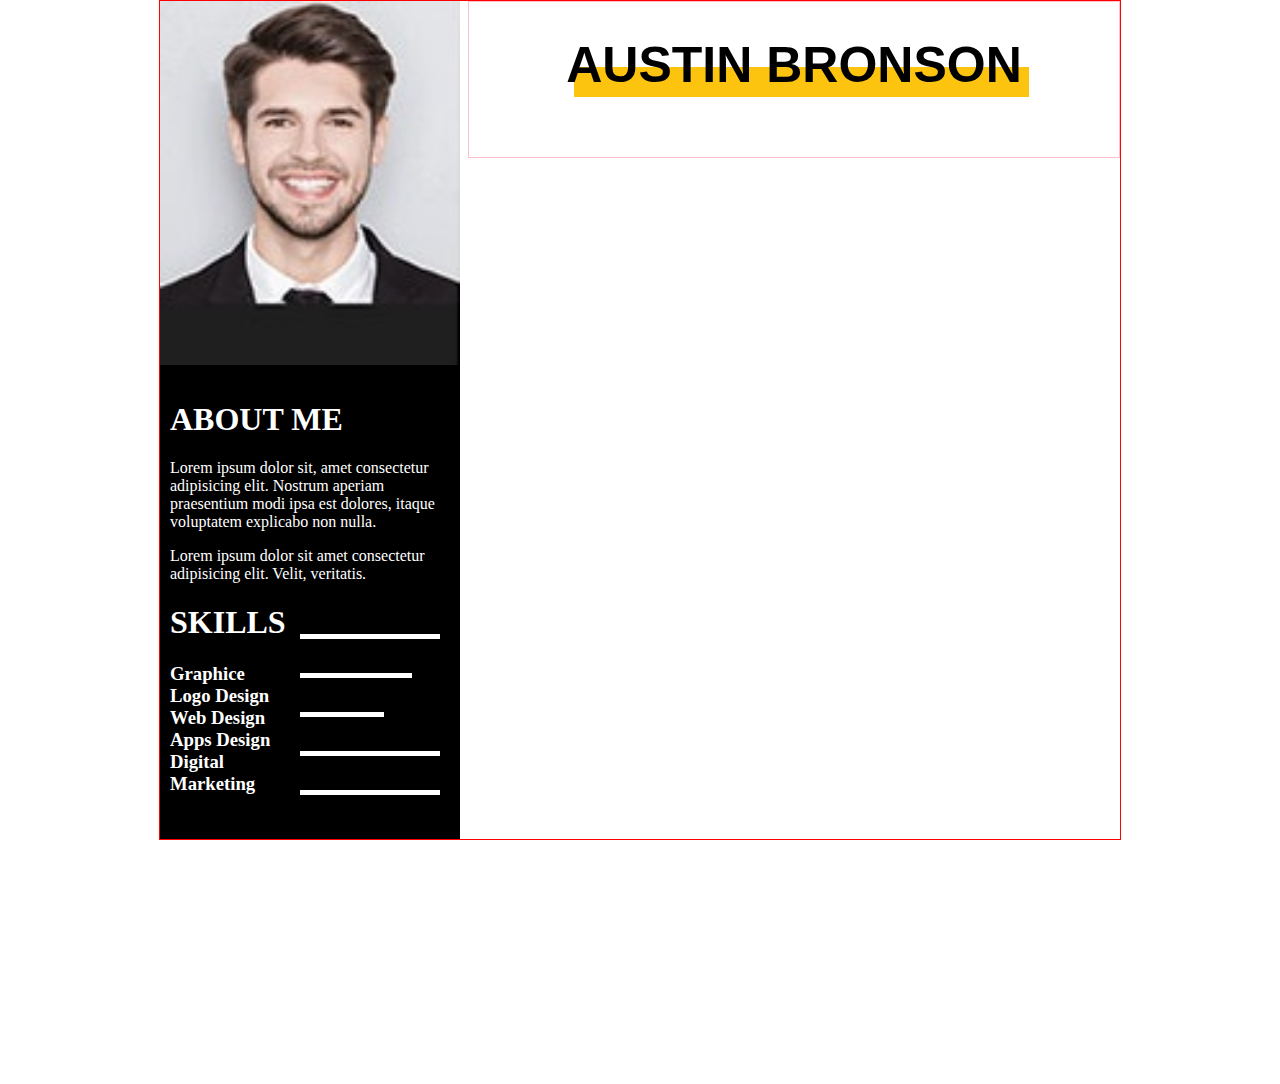
<file: index.html>
<!DOCTYPE html>
<html lang="en">
<head>
    <meta charset="UTF-8">
    <meta http-equiv="X-UA-Compatible" content="IE=edge">
    <meta name="viewport" content="width=device-width, initial-scale=1.0">
    <title>Layouts</title>
    <link rel="stylesheet" href="css/index.css">
</head>
<body>
    <section class="main">
        <div class="wrapper">
            <div class="img">
                <img src="image/logo.jpg" alt="">
            </div>
            <!-- img end here -->
            <div class="about">
                <h1>ABOUT ME</h1>
                <p>Lorem ipsum dolor sit, amet consectetur adipisicing elit. Nostrum aperiam praesentium modi ipsa est dolores, itaque voluptatem explicabo non nulla.</p>
                <p>Lorem ipsum dolor sit amet consectetur adipisicing elit. Velit, veritatis.</p>

                <div class="skills">
                    
                     <h1>SKILLS</h1>
                    <h3> Graphice  <br>
                      Logo Design <br>
                      Web Design <br>
                      Apps Design <br>
                      Digital Marketing</h3>

                </div>
            
              
                <div class="right">
                    <div class="div1"></div>
                    <br>
                    <div class="div2"></div>
                    <br>
                    <div class="div3"></div>
                    <br>
                    <div class="div4"></div>
                    <br>
                    <div class="div5"></div>
                </div>
             
            </div>
            <!-- about end here -->
            <div class="flo"></div>
        </div>
<!-- wrapper end here -->


        <div class="cont">
            <div class="he">
                <h1>AUSTIN BRONSON</h1>
            </div>
            <div class="yallow"></div>
            <div class="flo"></div>
        </div>
        <!-- cont end here  -->
        <div class="flo"></div>
    </section>
    <!-- main section end here -->
</body>
</html>
</file>
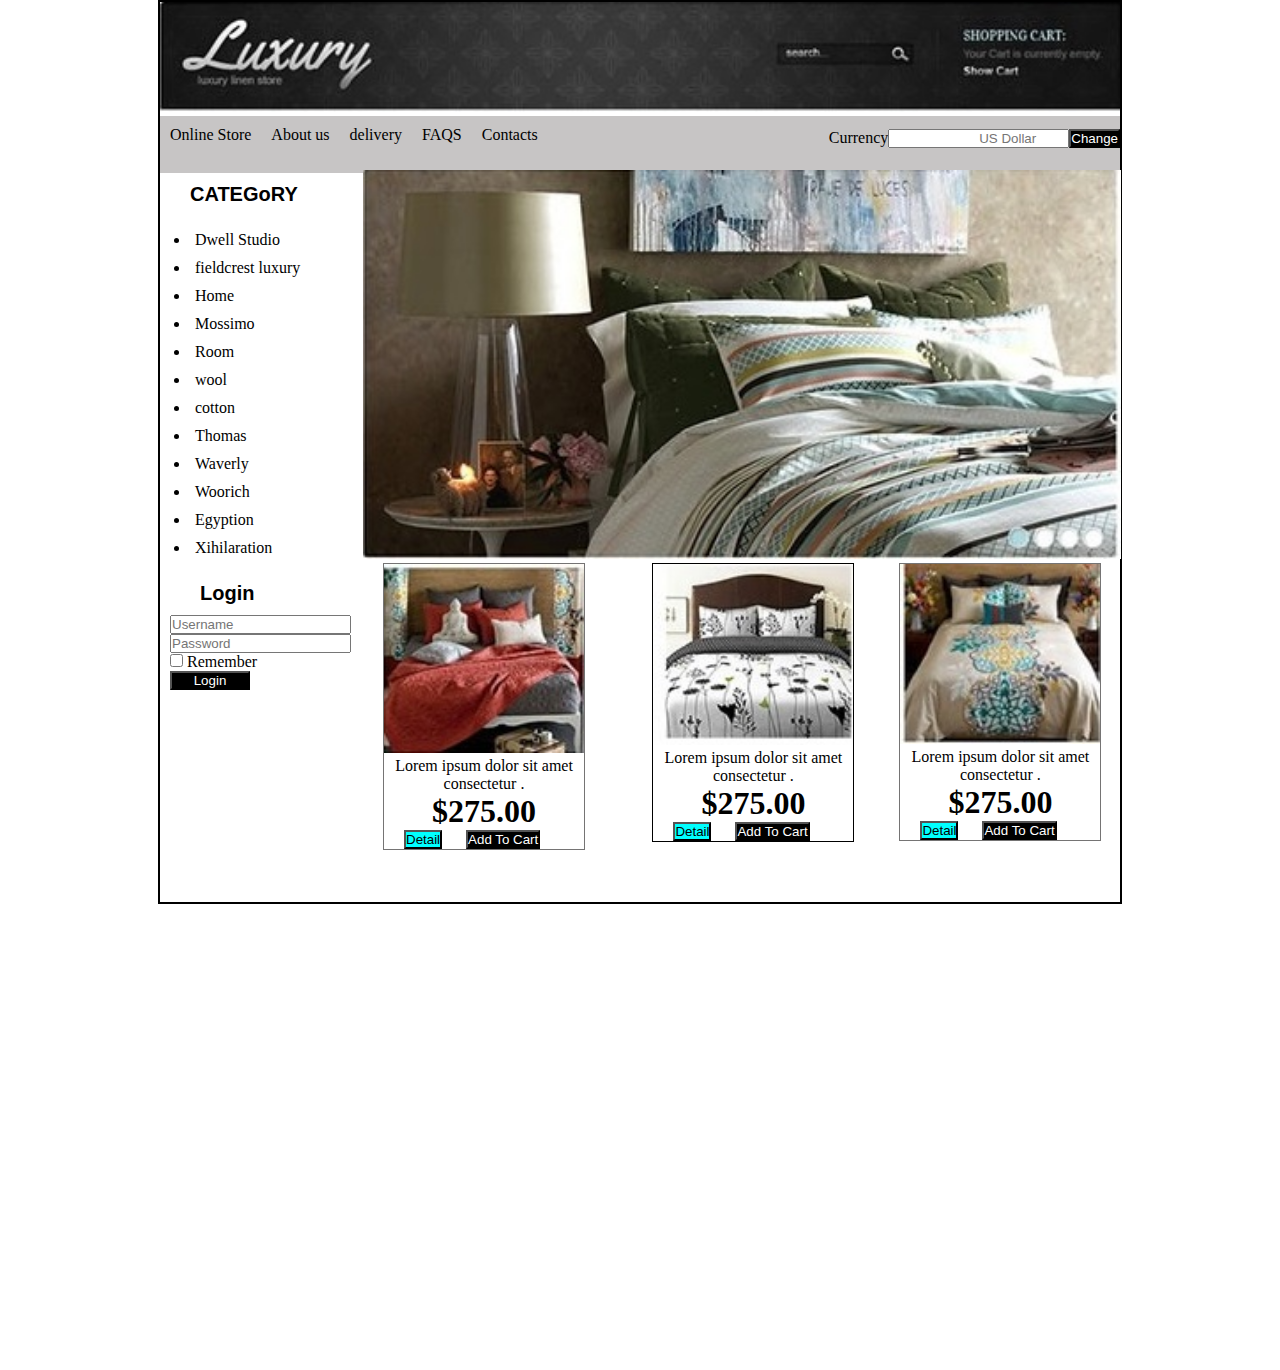
<file: layout.html>
<!DOCTYPE html>
<html lang="en">
<head>
    <meta charset="UTF-8">
    <meta http-equiv="X-UA-Compatible" content="IE=edge">
    <meta name="viewport" content="width=device-width, initial-scale=1.0">
    <title>Layouts | Css</title>
    <link rel="stylesheet" href="css/layout.css">
</head>
<body>
   <section class="layout">

    <div class="container">
        <div class="main-head">
            <img src="image/header.jpg" alt="">
        </div>
        <!-- main head end here -->

        <div class="header">
            <div class="mainu">
                <ul class="left-menu">
                    <li>Online Store</li>
                    <li>About us</li>
                    <li>delivery</li>
                    <li>FAQS</li>
                    <li>Contacts</li>
                </ul>
                <ul class="right-menu">
                    <li id="lol">Currency</li>
                    <li id="lo"><input type="text" name="con" placeholder="
                        US Dollar"></li>
                        <button id="btn">Change</button>
                </ul>
            </div>
            <!-- menu end here -->
        </div>
        <!-- header end here -->
        <div class="ban">
            <div class="leftbar">
                <h1>CATEGoRY</h1>
                <ul>
                    <li>Dwell Studio</li>
                    <li>fieldcrest luxury</li>
                    <li>Home</li>
                    <li>Mossimo</li>
                    <li>Room</li>
                    <li>wool</li>
                    <li>cotton</li>
                    <li>Thomas</li>
                    <li>Waverly</li>
                    <li>Woorich</li>
                    <li>Egyption</li>
                    <li>Xihilaration</li>
                </ul>
                <form action=""  class="for">
                    <h1>Login</h1>
                    <input type="text" name="Un" placeholder="Username"> <br>
                    <input type="password" name="pass" id="" placeholder="Password">
                    <br>
                    <input type="checkbox" name="" id=""> Remember
                    <br>
                    <button style="background-color: black; color: white; width: 80px;">Login</button>
                </form>
              
               
            </div>
            <!-- leftbar end here -->
            <div class="rightbar" >
                <div class="banner">
                    <img src="image/banner.jpg"  alt="">
                </div>
              <!-- banner end here -->
              <div class="produ">
                  <div class="pro1" style="float: left;">
                      <img src="image/product1.jpg" alt="">
                      <p align="center">Lorem ipsum dolor sit amet consectetur   .</p>
                      <h1 align="center">$275.00</h1>
                      <button style="margin-left: 20px;   background-color: aqua; color:black;">Detail</button> 
                      <button style="margin-left: 20px;   background-color: black; color: white;">Add To Cart</button>
                  </div>
                  <div class="pro2" style="float: right;">
                      <img src="image/product2.jpg" alt="">
                      <p align="center">Lorem ipsum dolor sit amet consectetur   .</p>
                      <h1 align="center">$275.00</h1>
                      <button style="margin-left: 20px;   background-color: aqua; color:black;">Detail</button> 
                      <button style="margin-left: 20px;   background-color: black; color: white;">Add To Cart</button>
                  </div>
                  <div class="pro3" style="float: right;">
                      <img src="image/product3.jpg" alt="" style="width: 200px;">
                      <p align="center">Lorem ipsum dolor sit amet consectetur   .</p>
                      <h1 align="center">$275.00</h1>
                      <button style="margin-left: 20px;   background-color: aqua; color:black;">Detail</button> 
                      <button style="margin-left: 20px;   background-color: black; color: white;">Add To Cart</button>
                  </div>
                  <div class="clear"></div>
              </div>
            
            </div>
            <!-- rightbar end here -->
          
        </div>
    </div>
    <!-- main container end here -->

   </section>
</body>
</html>
</file>
<file: css/index.css>
body{
    padding: 0px;
    margin:0px;
}

.main{
    width:960px;
    height:100%;
    border:1px solid red;
    margin: 0 auto;
}
.main .img img{
    width: 300px;
}
.main .wrapper{
    width: 300px;
    height:80%;
    /* border: 1px solid green; */
    background-color: black;
    color:white;
    float: left;
}
.main .about{
    padding: 10px;
   height: 450px;
}

.about .skills{
    width:50%;
  /* border:1px solid tomato; */
  
}
.about .right{
    height: 100%;
    width:50%;
    /* border: 1px solid tomato; */
    position: relative;
    left:130px;
    bottom: 180px;
    font-size: 30px;
}
.div1{width:100%; height: 5px; background-color: white;}
.div2{width: 80%; height: 5px; background-color: white;}
.div3{width: 60%; height: 5px; background-color: white;}
.div4{width: 100%; height: 5px; background-color: white;}
.div5{width: 100%; height: 5px; background-color: white;}



.main .cont{
    float: right;
    width: 650px;
    border: 1px solid pink;
    height: 100%;
  
}

.main .cont .he h1{
    color: black;
    text-align: center;
    font-size: 50px;
    font-family:Impact, Haettenschweiler, 'Arial Narrow Bold', sans-serif;
}
.main .cont .yallow{
    width:70%;
    height: 30px;
    background-color: rgb(252, 196, 15);
  position: relative;
  bottom:60px;
  left: 105px;
  z-index: -9;
}
.flo{
    clear: both;
}
</file>
<file: css/layout.css>
*{
    padding: 0%;
    margin: 0%;
}
.container{
    width: 960px;
    height: 900px;
    border: 2px solid black;
    margin: 0 auto;
}
 .container .main-head{
     width: 100%;
 }

 .container .main-head img{
     width: 100%;
    
 }

 .container .header{
     padding: 0px;
     margin: 0px;
     width: 100%;
     background-color: rgb(199, 197, 197);
   
    
 }
  .container .header .mainu{
      width: 100%;
     
      
  }

  .header .mainu .left-menu{
      display: flex;
  }
  .header .mainu .left-menu li{
      padding: 10px;
      list-style: none;
  }

  .header .mainu .right-menu{
      display: flex;
      flex-direction: row-reverse;
      position: relative;
      bottom: 25px;
  }
  .header .mainu .right-menu li{
      list-style: none;
 
    
  }
  .header .mainu .right-menu #lol{
 
    order:3 ;
  
}
.header .mainu .right-menu #lo{
    
    order: 2;
  
}
.header .mainu .right-menu #btn{

    order:1 ;
    background-color: black;
    color: white;
    
}

.container .ban{
    width: 100%;
  

}
.container .ban .leftbar{
    width:20%;
   

 
}
.container .ban .leftbar h1{
    font-size: 20px;
    font-family:Impact, Haettenschweiler, 'Arial Narrow Bold', sans-serif;
    margin-left: 20px;
    padding: 10px;
}

.container .ban .leftbar ul{
    padding: 10px;
    margin-left: 20px;
}

.container .ban .leftbar ul li{
    padding: 5px;
}

.container .ban .leftbar .for{
    margin-left: 10px;
    
}

  



.container .ban .rightbar{
    width: 79%;
    position: relative;
    left: 203px;
    bottom:520px;

}
.container .ban .rightbar .banner{
    width: 100%;
}
.container .ban .rightbar .banner img{
    width:100%;
}
.container .ban .rightbar .produ{
    width: 100%;
  
   
}

.container .ban .rightbar .produ .pro1{
    width: 200px;
    border:1px solid rgba(99, 97, 97, 0.884);

    margin-left: 20px;
}

.container .ban .rightbar .produ .pro1 img{
    width: 100%;
}
.container .ban .rightbar .produ .pro2{
    width: 200px;
    border:1px solid rgba(99, 97, 97, 0.884);
    margin-right: 20px;
}
.container .ban .rightbar .produ .pro2 img{
    width: 100%;
}
.container .ban .rightbar .produ .pro3{
    width: 200px;
    border:1px solid black;
   margin-right: 45px;
   
}
.container .ban .rightbar .produ .pro3 img{
    width: 100%;
}
.clear{
    clear: both;
}
</file>
